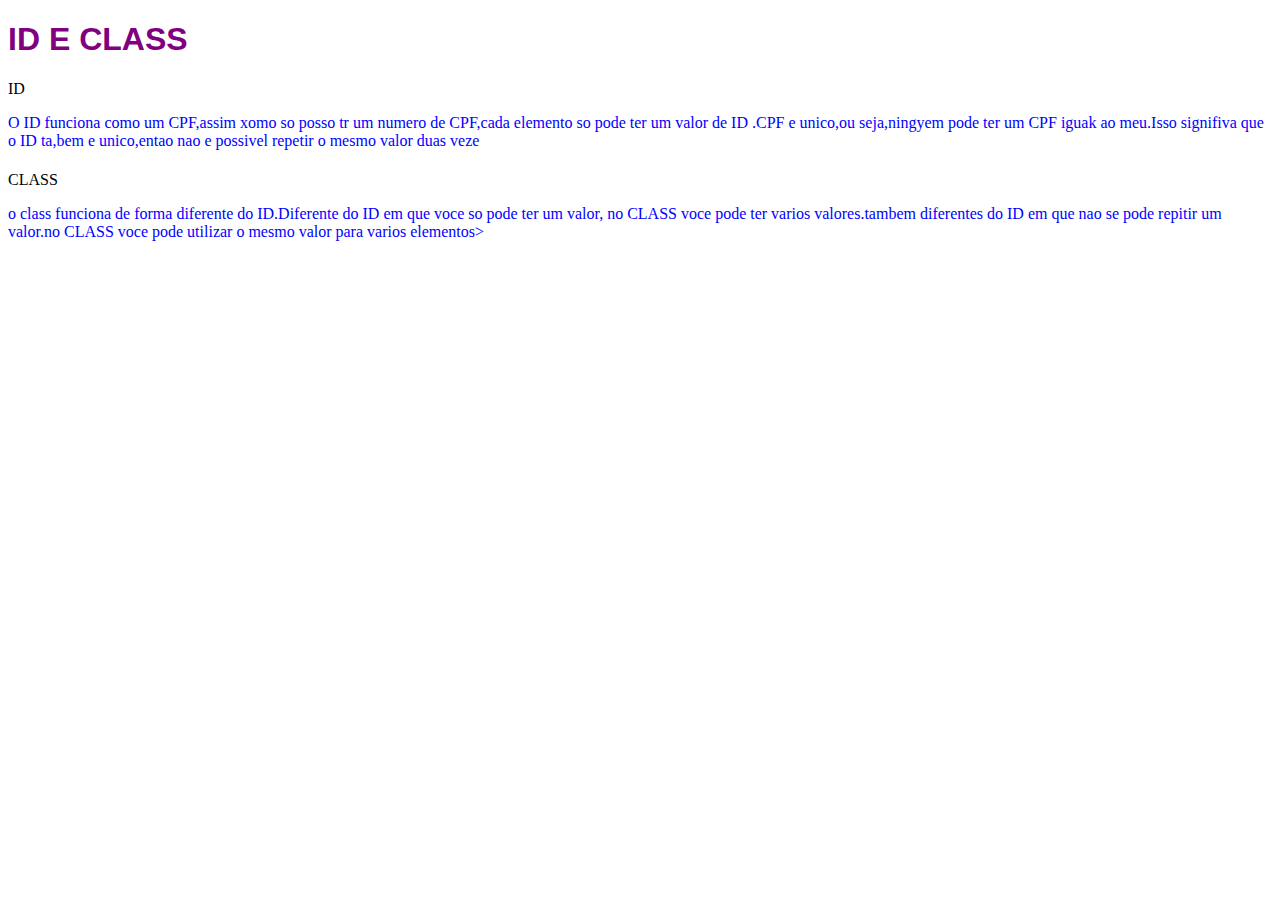
<file: 3_ID_CLASS/index.html>
<!DOCTYPE html>
<html lang="en">
<head>
    <meta charset="UTF-8">
    <meta http-equiv="X-UA-Compatible" content="IE=edge">
    <meta name="viewport" content="width=device-width, initial-scale=1.0">
    <link rel="stylesheet" href="style.css">
    <title>ID CLASS</title>
</head>
<body>
   <h1 class="verde"><h1>ID E CLASS</h1> 

   <h1 class="titulos+grandes"></h2>ID</h2>

   <P> O ID funciona como um CPF,assim xomo so posso tr um numero de CPF,cada elemento so pode ter um valor de ID .CPF e unico,ou seja,ningyem pode ter um CPF iguak  ao meu.Isso signifiva que o ID ta,bem e unico,entao nao e possivel repetir o mesmo valor duas veze</P>

   <h1 class= "titulos+grandes"></h2>CLASS</h2>
   <P>o class funciona de forma diferente do ID.Diferente do ID em que voce so pode ter um valor, no CLASS  voce pode ter varios valores.tambem diferentes do  ID  em que nao se pode repitir um valor.no CLASS  voce pode utilizar o mesmo valor para varios elementos></P>
</body>
</file>
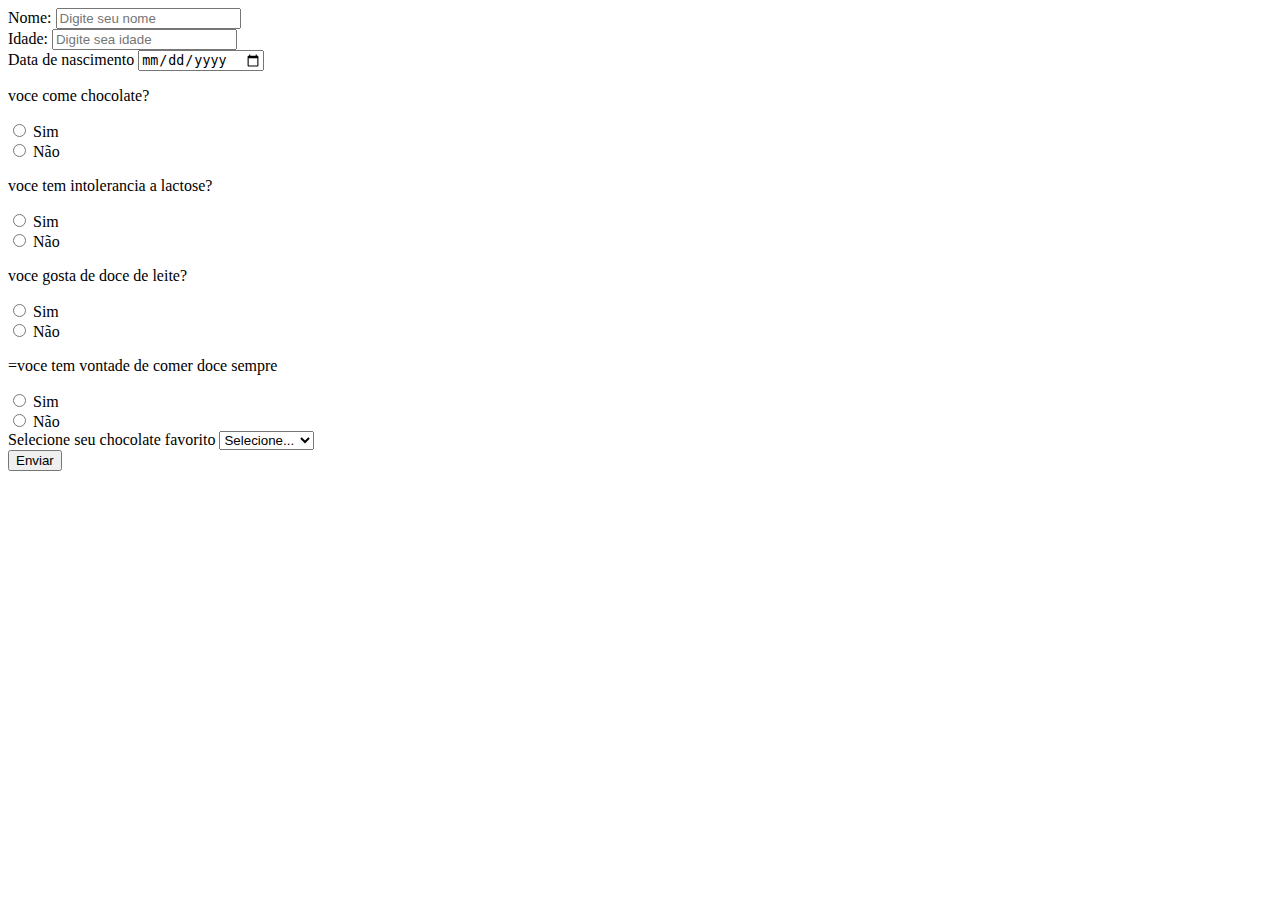
<file: 1_FORMULARIOS/4_tarefa/index.html>
<!DOCTYPE html>
<html lang="en">
<head>
    <meta charset="UTF-8">
    <meta http-equiv="X-UA-Compatible" content="IE=edge">
    <meta name="viewport" content="width=device-width, initial-scale=1.0">
    <title>Select e Option</title>
</head>
<body>
    <form action="">
        <div>
            <label for="nome">Nome:</label>
            <input type="text" id="nome" placeholder="Digite seu nome" required>
        </div>
        <div>   
            <label for="idade">Idade:</label>
            <input type="text" id="idade" placeholder="Digite sea idade" required>
        </div>
        <div>
            <label for="data">Data de nascimento</label>
            <input type="date" id="data" placeholder="Digite sua data de nascimento" required>
        </div>

       
        <div>
            <p>voce come chocolate?</p>

            <div>
                <input type="radio" id="sim" name="casado">
                <label for="sim">Sim</label>
            </div>

            <div>
                <input type="radio" id="nao" name="casado">
                <label for="nao">Não</label>
            </div>
        </div>
        <div>
            <p>voce tem intolerancia a lactose?</p>

            <div>
                <input type="radio" id="sim" name="filhos">
                <label for="sim">Sim</label>
            </div>

            <div>
                <input type="radio" id="nao" name="filhos">
                <label for="nao">Não</label>
            </div>
            <div>
                <p>voce gosta de doce de leite?</p>

            <div>
                <input type="radio" id="sim" name="ensino-medio">
                <label for="sim">Sim</label>
            </div>

            <div>
                <input type="radio" id="nao" name="ensino-medio">
                <label for="nao">Não</label>
            </div>
            <div>
                <p>=voce tem vontade de comer doce sempre</p>

            <div>
                <input type="radio" id="sim" name="ensino-superior">
                <label for="sim">Sim</label>
            </div>

            <div>
                <input type="radio" id="nao" name="ensino-superior">
                <label for="nao">Não</label>
            </div>
        </div>

        
        
        
        <div>
            <label for="turma">Selecione seu chocolate favorito</label>
            <select name="turma" id="turma">
                <option selected disabled>Selecione...</option>
                <option value="sp">lacta</option>
                <option value="rj">garoto</option>
                <option value="ce">nestle</option>
                <option value="pi">cacaw show</option>
            </select>
        </div>

        <button>Enviar</button>
    </form>
</body>
<head
</file>
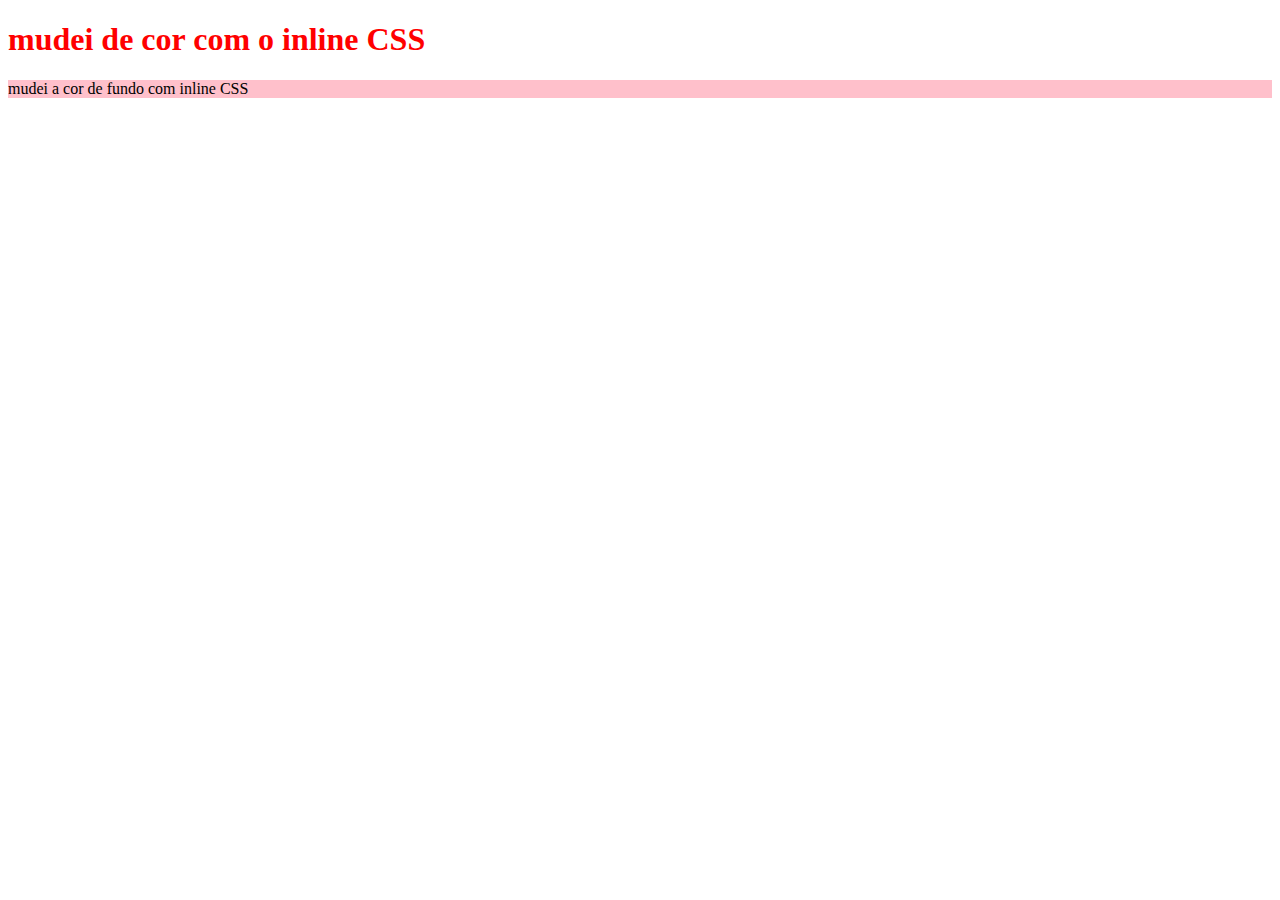
<file: 2_CSS/1_inline_css/index.html>
<!DOCTYPE html>
<html lang="en">
<head>
    <meta charset="UTF-8">
    <meta http-equiv="X-UA-Compatible" content="IE=edge">
    <meta name="viewport" content="width=device-width, initial-scale=1.0">
    <title>inline CSS</title>
</head>
<body>
   <h1 style="color: red">mudei de cor com o inline CSS</h1>
   <p style="background-color: pink; ">mudei a cor de fundo com inline CSS</p>
</body>
</html>
</file>
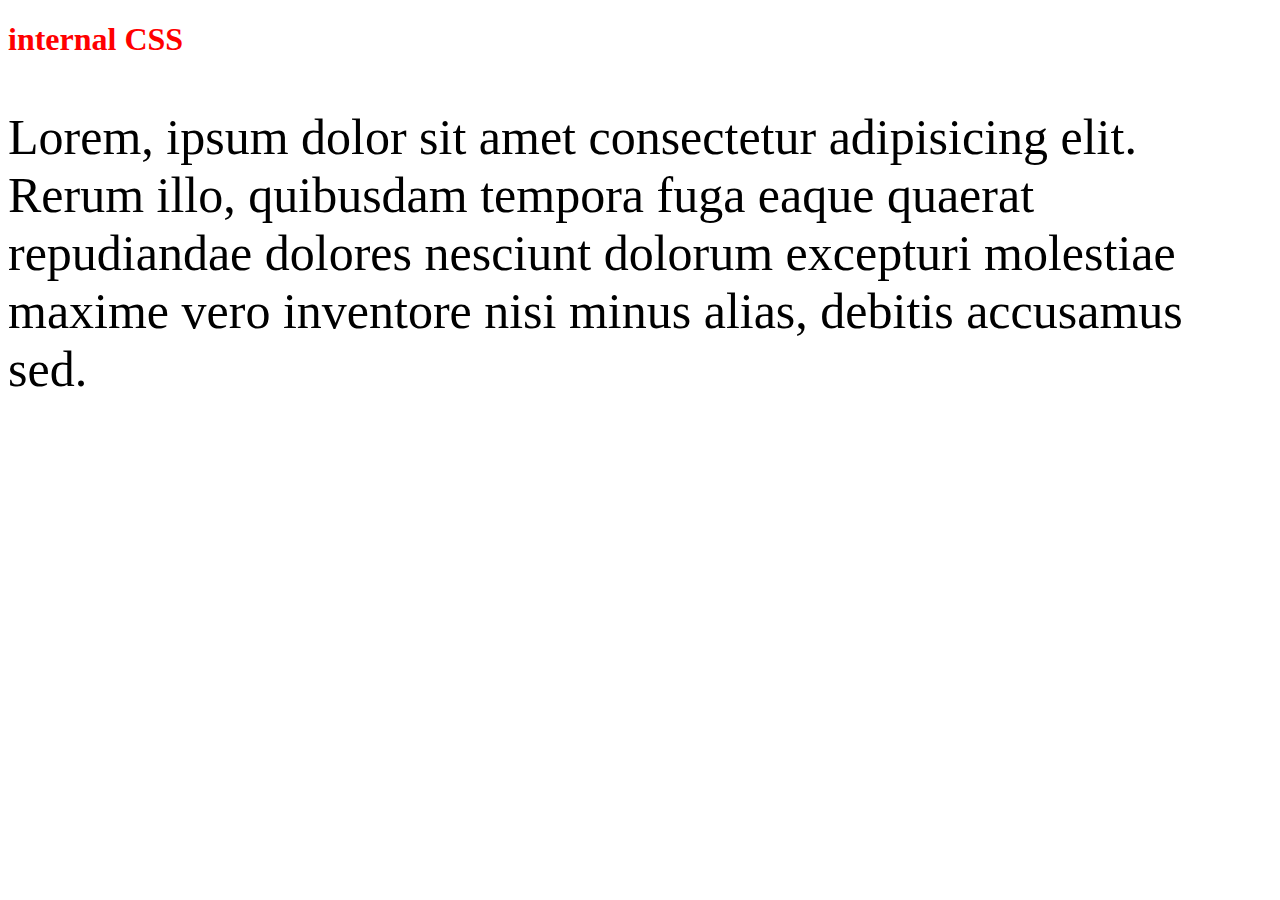
<file: 2_CSS/2_internal_css/index.html>
<!DOCTYPE html>
<html lang="en">
<head>
    <meta charset="UTF-8">
    <meta http-equiv="X-UA-Compatible" content="IE=edge">
    <meta name="viewport" content="width=device-width, initial-scale=1.0">
    <title>internal CSS</title>

    <style>
        h1 {
            color:red;
        }

        p {
            font-size: 50px;
        }
    </style>
</head>
<body>
    <h1>internal CSS</h1>
    <P>Lorem, ipsum dolor sit amet consectetur adipisicing elit. Rerum illo, quibusdam tempora fuga eaque quaerat repudiandae dolores nesciunt dolorum excepturi molestiae maxime vero inventore nisi minus alias, debitis accusamus sed.</P>
</body>
</html>
</file>
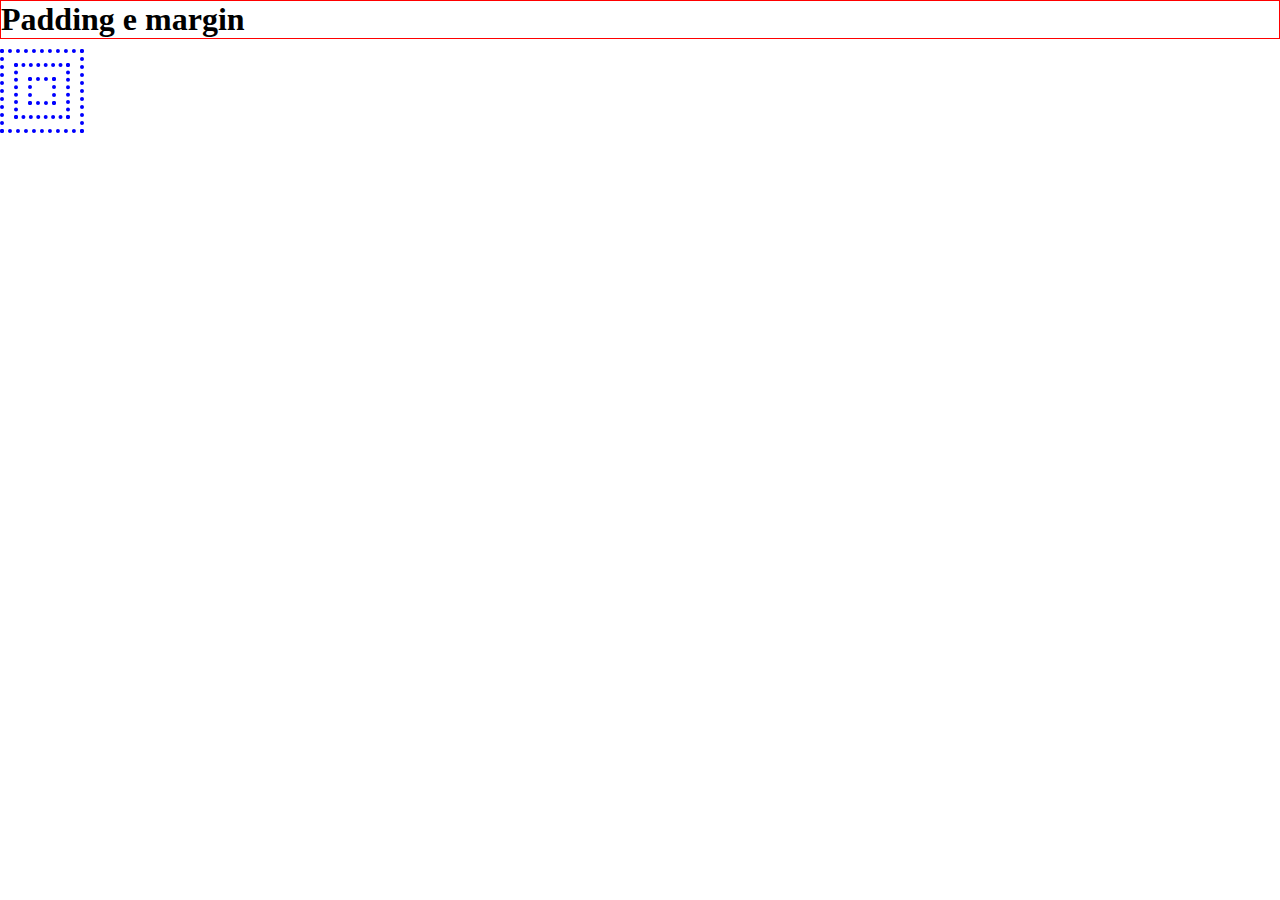
<file: 4_BOX_MODEL/2_padding_margin/index.html>
<!DOCTYPE html>
<html lang="en">
<head>
    <meta charset="UTF-8">
    <meta http-equiv="X-UA-Compatible" content="IE=edge">
    <meta name="viewport" content="width=device-width, initial-scale=1.0">
    <link rel="stylesheet" href="style.css">
    <title> Padding e margin</title>
</head>
<body>
    <h1> Padding e margin</h1>

    <div class="algum"
        algum conteudo
    </div>

    <div class="outro"
        outro conteudo

    </div>
    <div class="ultimo"
        ultimo conteudo
    </div>
</body>
</html>
</file>
<file: 3_ID_CLASS/style.css>
.verde {
    color: green;

}
h1 {
    color: red;
    font-family: 'Segoe UI', Tahoma, Geneva, Verdana, sans-serif;
}

p{
    color: blue;
}

h1 {
    color: purple;
}

.titulos.grandes {
    font-size: 50px;
}
</file>
<file: 4_BOX_MODEL/2_padding_margin/style.css>
* {
    margin: 0;
}



div {
    border: 4px dotted blue;
    width: fit-content;
    font-size: 24px;

    padding-top: 10px;
    padding-right: 10px;
    padding-bottom: 10px;
    padding-left: 10px;

    /*shorthand */
    /* .1 valor = mesmo.valor pra todos os lados */
    padding: 10px;
    /* 2 valores = primeiro. top bottom ./segundo./rigth e left*/
    padding: 10px 10px;

    /* 3 valores  =+ 1 top/right e left/ 3 bottom*/
    padding:10px  10px  10px;

/* 4 valores 1 top/2 right/33botom/4 left*/
padding: 10px  10px  10px  10px;

padding-inline: 10px;/* apdding na horizontal*/
padding-block: 10px;/*padding na vertical*/
}
h1 { 
border: 1px solid red;  
margin-bottom: 10px;
}

.algum {
    margin-bottom: 100px;
}
</file>
